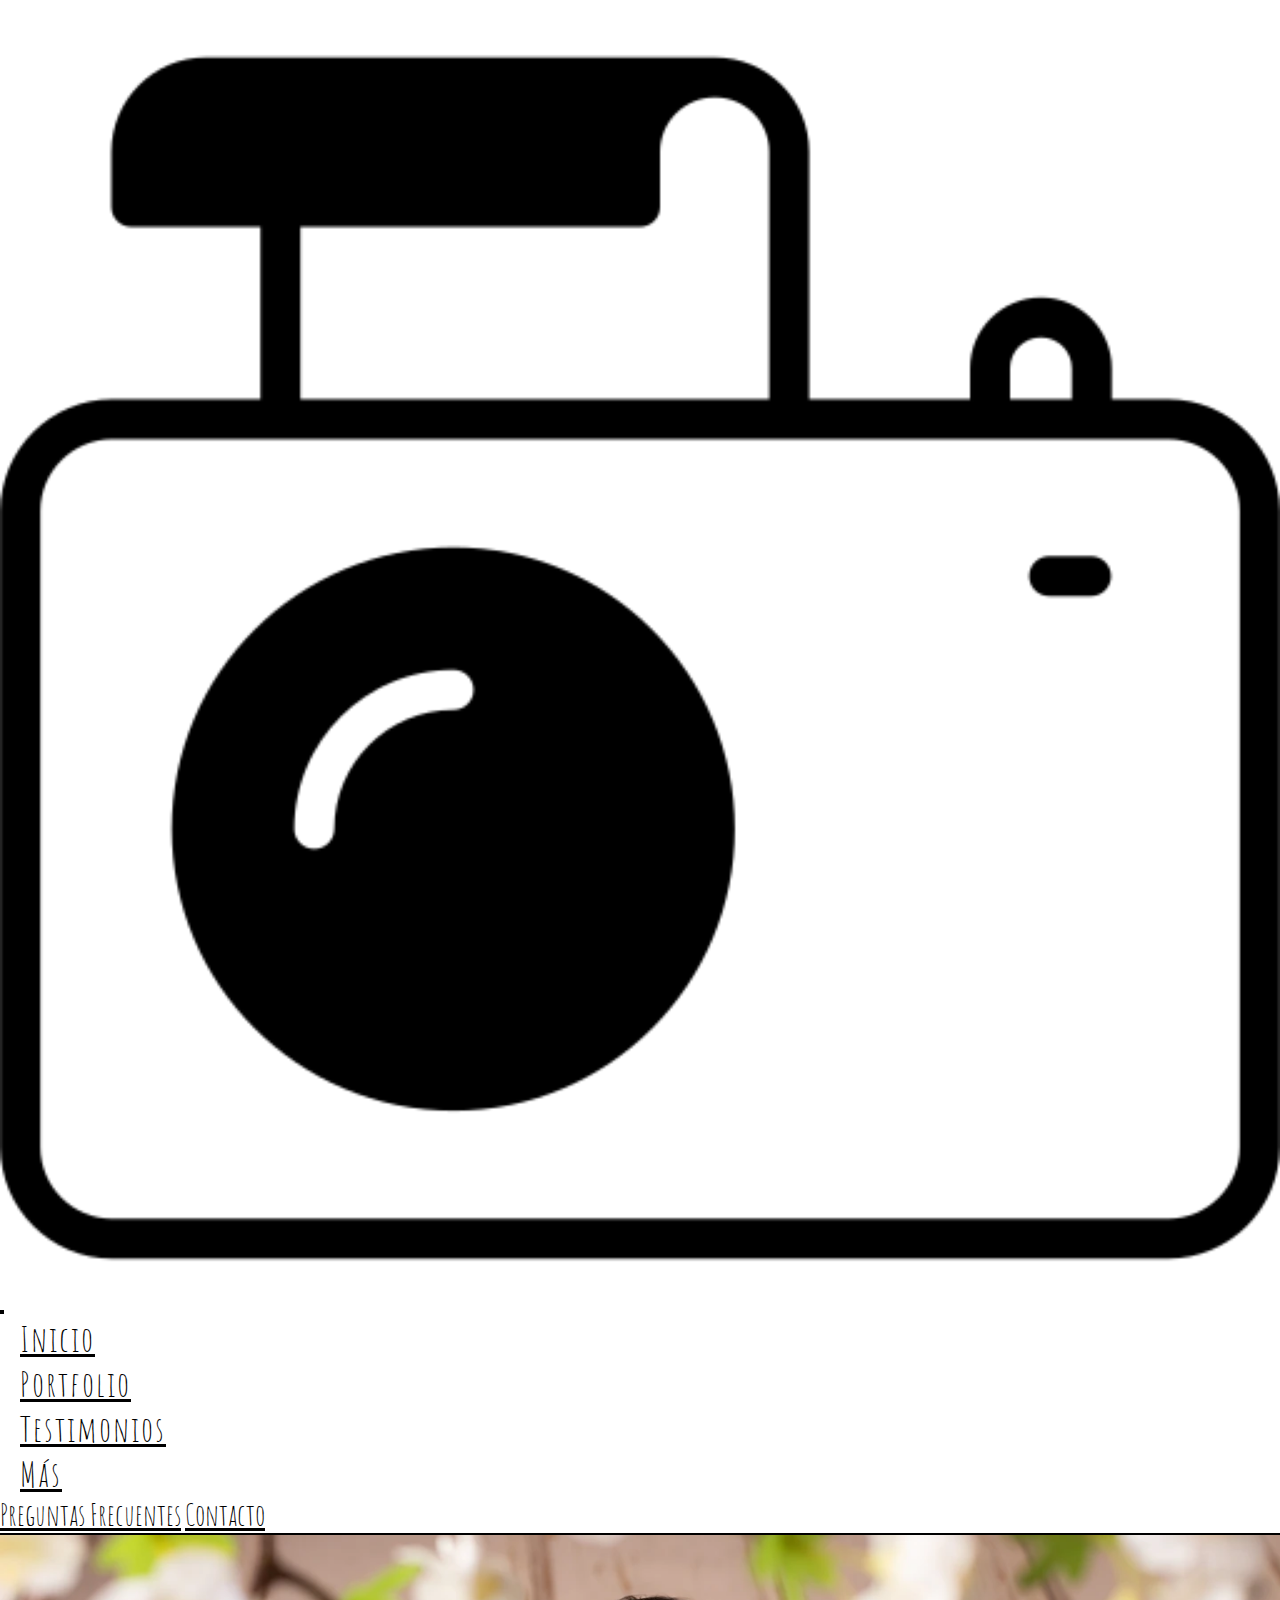
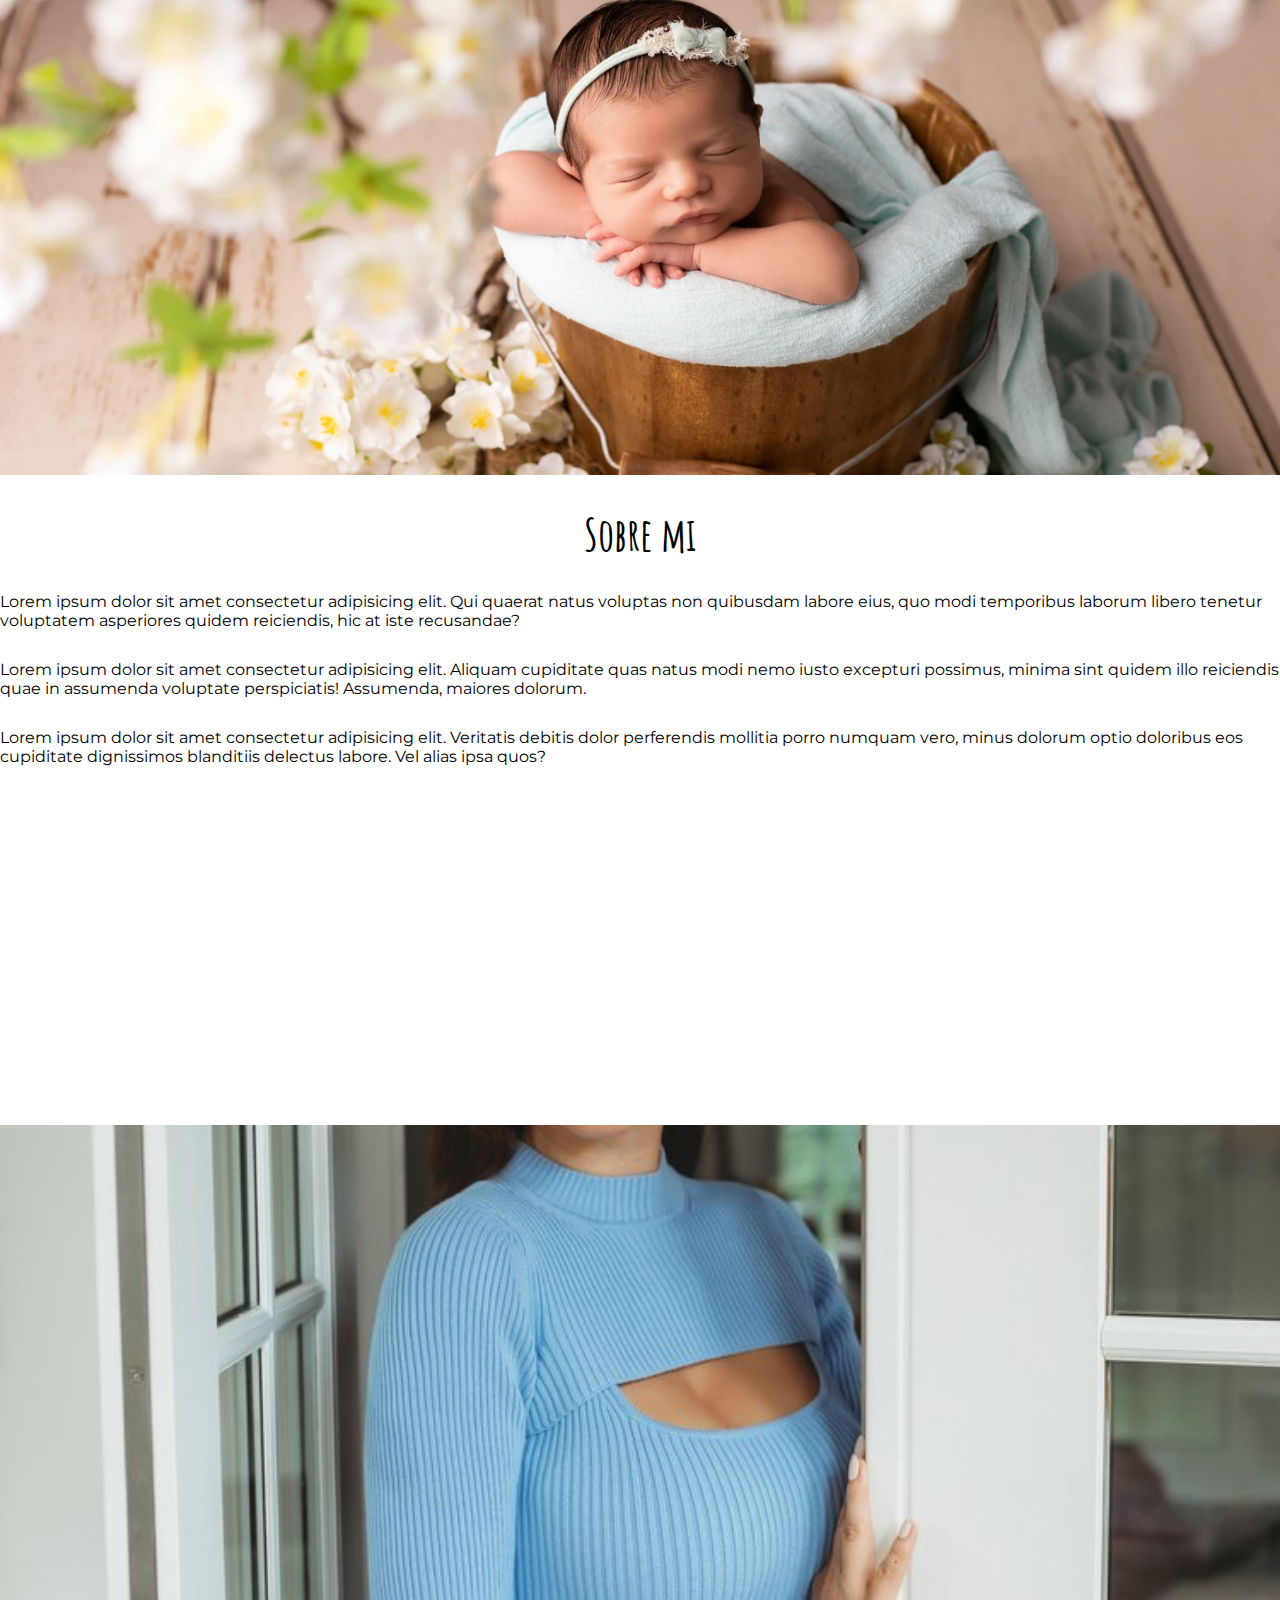
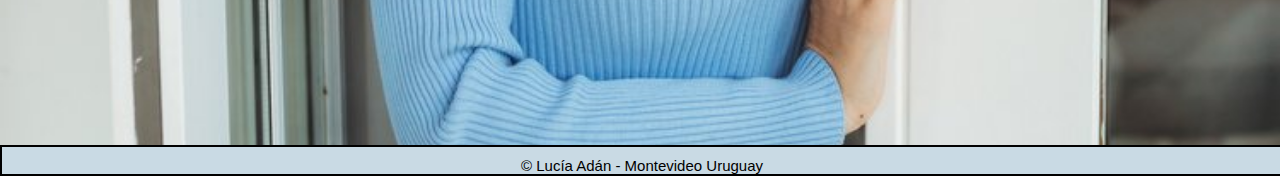
<file: index.html>
<!DOCTYPE html>
    <html lang="es">
        <head>
            <meta charset="UTF-8">
            <meta http-equiv="X-UA-Compatible" content="IE=edge">
            <meta name="viewport" content="width=device-width, initial-scale=1.0">
            <link rel="stylesheet" href="https://cdnjs.cloudflare.com/ajax/libs/font-awesome/6.2.0/css/all.min.css" integrity="sha512-xh6O/CkQoPOWDdYTDqeRdPCVd1SpvCA9XXcUnZS2FmJNp1coAFzvtCN9BmamE+4aHK8yyUHUSCcJHgXloTyT2A==" crossorigin="anonymous" referrerpolicy="no-referrer" />
            <link rel="stylesheet" href="https://cdn.jsdelivr.net/npm/bootstrap@4.6.2/dist/css/bootstrap.min.css" integrity="sha384-xOolHFLEh07PJGoPkLv1IbcEPTNtaed2xpHsD9ESMhqIYd0nLMwNLD69Npy4HI+N" crossorigin="anonymous">
            <link rel="stylesheet" href="./styles/styles.css">
            <title>Lucia Adan</title>
        </head>

        <body>

          <!-- <h2 class="d-sm-none">XS</h2>
          <h2 class="d-none d-sm-block d-md-none">SM</h2>
          <h2 class="d-none d-md-block d-lg-none">MD</h2>
          <h2 class="d-none d-lg-block d-xl-none">LG</h2>
          <h2 class="d-none d-xl-block d-xxl-none">XL</h2>
          <h2 class="d-none d-xxl-block">XXL</h2> -->

                    <!-- Inicio nav bar -->
                    <nav class="navbar navbar-expand-md navbar-dark">
                      <!-- Logo -->
                      <a class="navbar-logo"> <img src="./img/camara.png" alt="logo camara"></a>
                    
                      <!-- Toggler/collapsibe Button -->
                      <button class="navbar-toggler" type="button" data-toggle="collapse" data-target="#collapsibleNavbar">
                        <span class="navbar-toggler-icon"></span>
                      </button>
      
                      <!-- Navbar links -->
                      <div class="collapse navbar-collapse" id="collapsibleNavbar">
                        <ul class="navbar-nav">
                          <li class="nav-item">
                            <a class="nav-link" href="index.html">Inicio</a>
                          </li>
                              <li class="nav-item">
                              <a class="nav-link" href="sesiones.html">Portfolio</a>
                              </li>
                              <li class="nav-item">
                              <a class="nav-link" href="testimonios.html">Testimonios</a>
                          </li>
                          <!-- Dropdown -->
                          <li class="nav-item dropdown">
                              <a class="nav-link dropdown-toggle" href="sesiones.html" id="navbardrop" data-toggle="dropdown">
                              Más
                              </a>
                              <div class="dropdown-menu">
                              <a class="dropdown-item" href="preguntas.html">Preguntas Frecuentes</a>
                              <a class="dropdown-item" href="contacto.html">Contacto</a>
                              </div>
                          </li>
                        </ul>
                      </div>
                  </nav>
                  <!-- Finaliza nav bar  -->

        <!-- Inicia portada -->
        <main>
          <div class="container-fluid" id="portada">
            <div class="row">
              <div class="col-12"></div>
            </div>
          </div>
        </main>  
        <!-- Finaliza portada -->
        
        <!-- Inicia sobre mi -->
        <div class="container-fluid">
          <div class="row">
            <div class="nleft col-md-8 col-12"><h3>Sobre mi</h3>
              <p> Lorem ipsum dolor sit amet consectetur adipisicing elit. Qui quaerat natus voluptas non quibusdam labore eius, quo modi temporibus laborum libero tenetur voluptatem asperiores quidem reiciendis, hic at iste recusandae?</p>
              <p> Lorem ipsum dolor sit amet consectetur adipisicing elit. Aliquam cupiditate quas natus modi nemo iusto excepturi possimus, minima sint quidem illo reiciendis quae in assumenda voluptate perspiciatis! Assumenda, maiores dolorum.</p>
              <p> Lorem ipsum dolor sit amet consectetur adipisicing elit. Veritatis debitis dolor perferendis mollitia porro numquam vero, minus dolorum optio doloribus eos cupiditate dignissimos blanditiis delectus labore. Vel alias ipsa quos?</p>
            </div>
            <div class="nright col-md-4 col-12"></div>
          </div>
        </div>
        <!-- Finaliza sobre mi -->

        <!-- Inicia footer -->
        <footer> <p>© Lucía Adán - Montevideo Uruguay</p>
        <div class="redes">
          <a href="https://www.instagram.com/">
          <i class="fa-brands fa-instagram"></i></a>
          <a href="https://www.facebook.com/">
          <i class="fa-brands fa-facebook"></i></a>
        </div>
        </footer>
        <!-- Finaliza footer -->
    
                  
            
            <script src="https://cdn.jsdelivr.net/npm/jquery@3.5.1/dist/jquery.slim.min.js" integrity="sha384-DfXdz2htPH0lsSSs5nCTpuj/zy4C+OGpamoFVy38MVBnE+IbbVYUew+OrCXaRkfj" crossorigin="anonymous"></script>
            <script src="https://cdn.jsdelivr.net/npm/popper.js@1.16.1/dist/umd/popper.min.js" integrity="sha384-9/reFTGAW83EW2RDu2S0VKaIzap3H66lZH81PoYlFhbGU+6BZp6G7niu735Sk7lN" crossorigin="anonymous"></script>
            <script src="https://cdn.jsdelivr.net/npm/bootstrap@4.6.2/dist/js/bootstrap.min.js" integrity="sha384-+sLIOodYLS7CIrQpBjl+C7nPvqq+FbNUBDunl/OZv93DB7Ln/533i8e/mZXLi/P+" crossorigin="anonymous"></script>
         </body>
         
    </html>
</file>
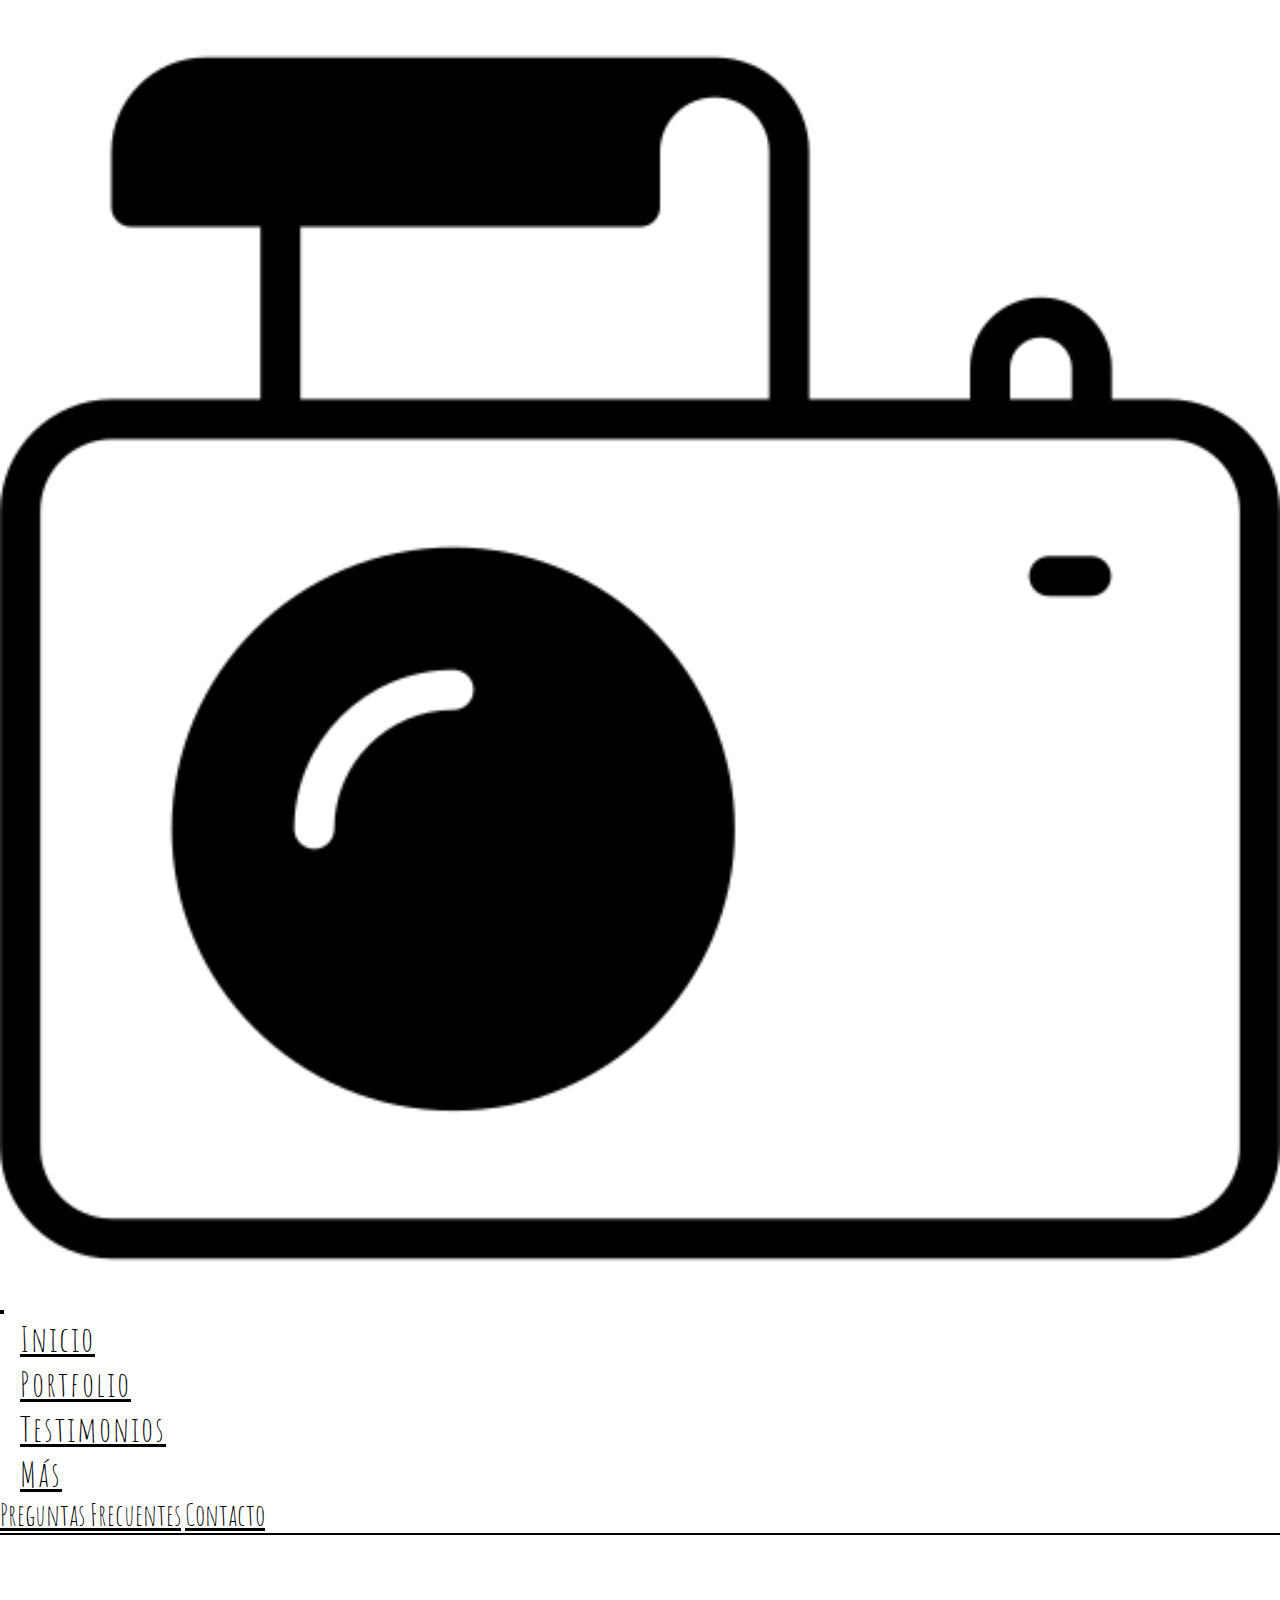
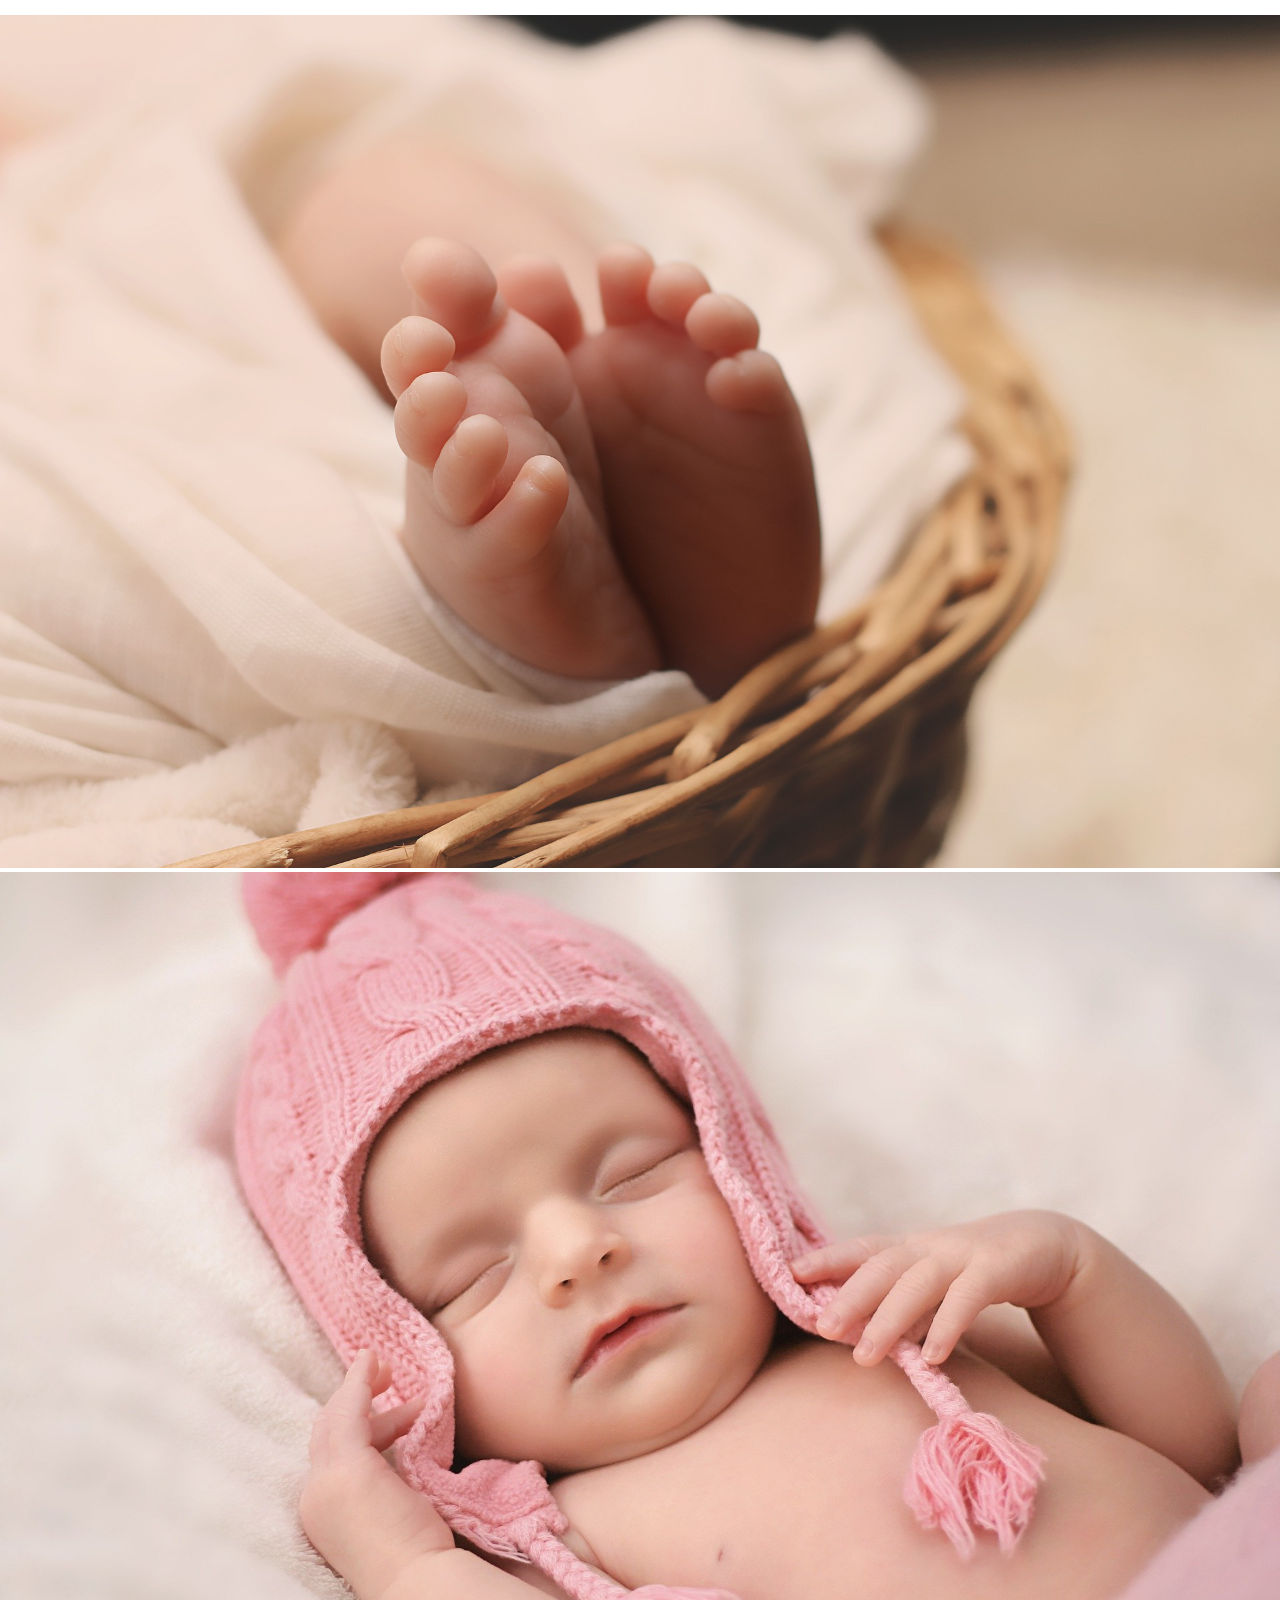
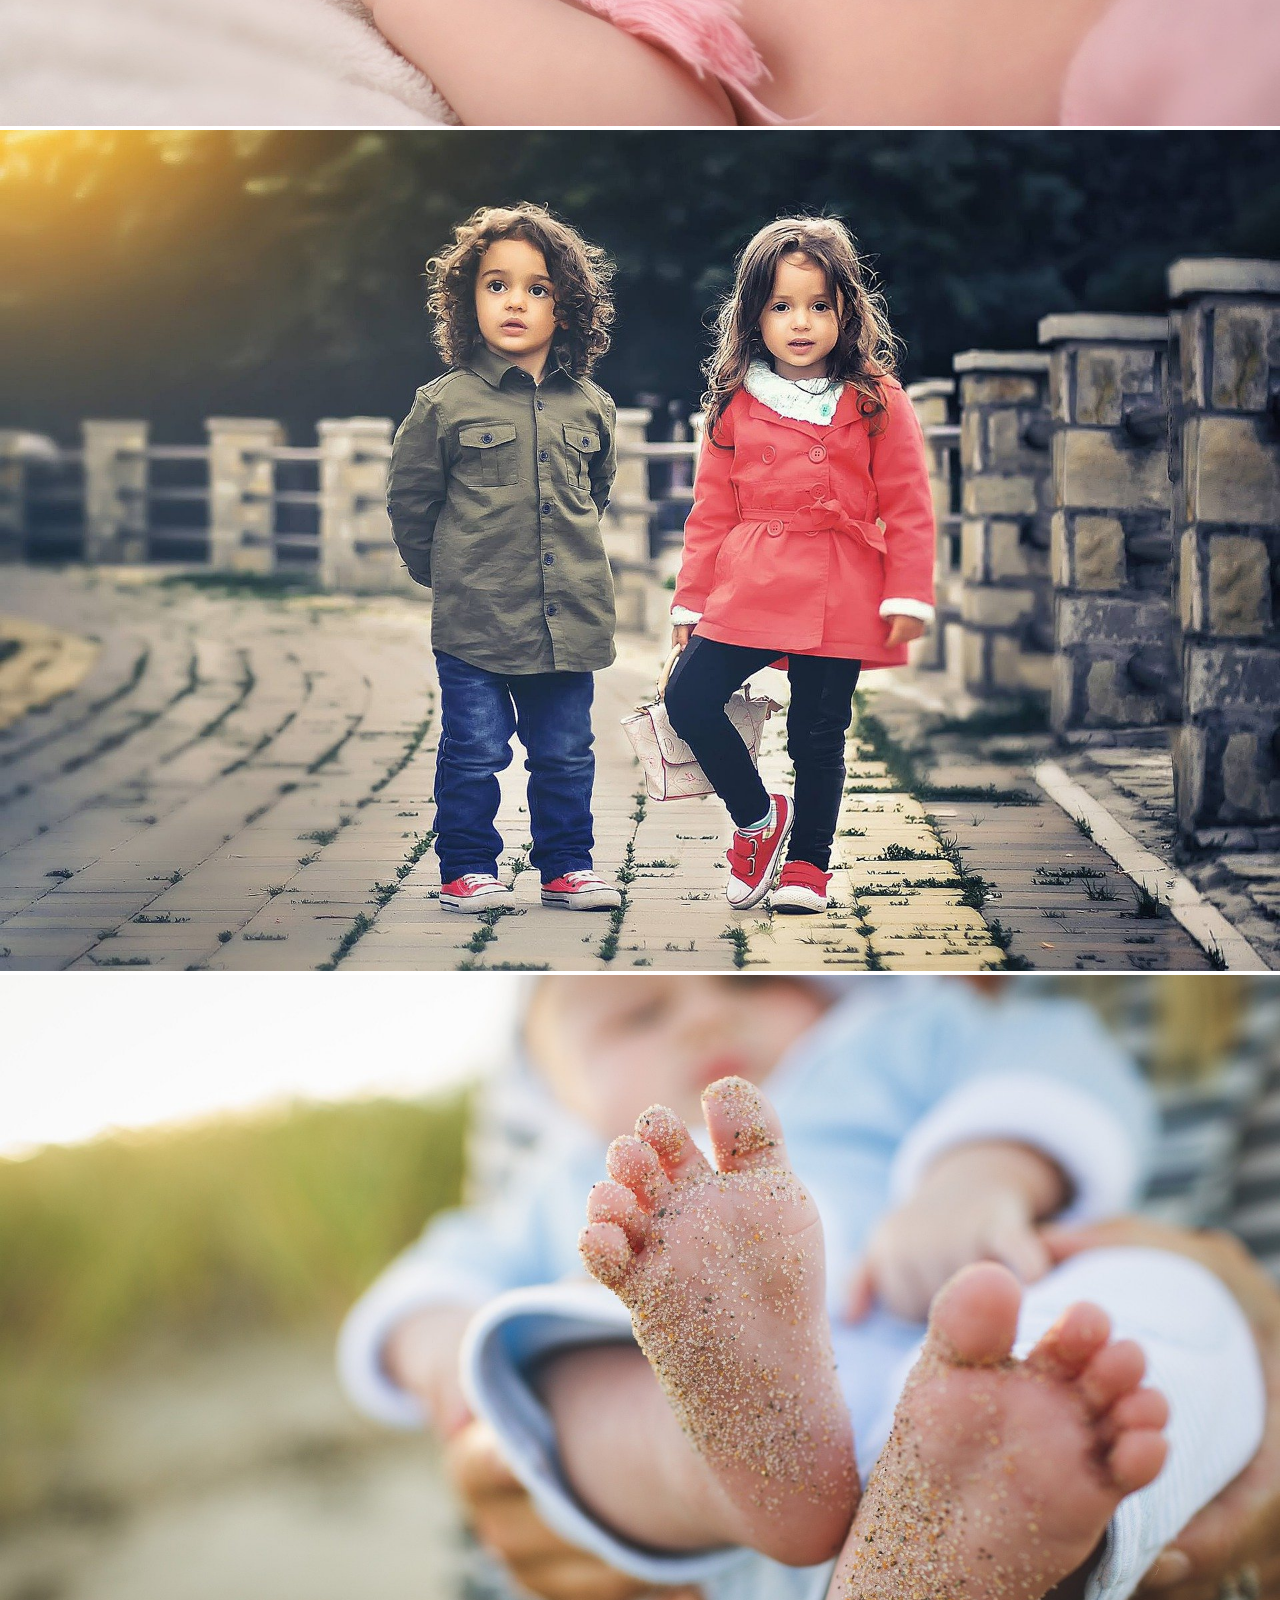
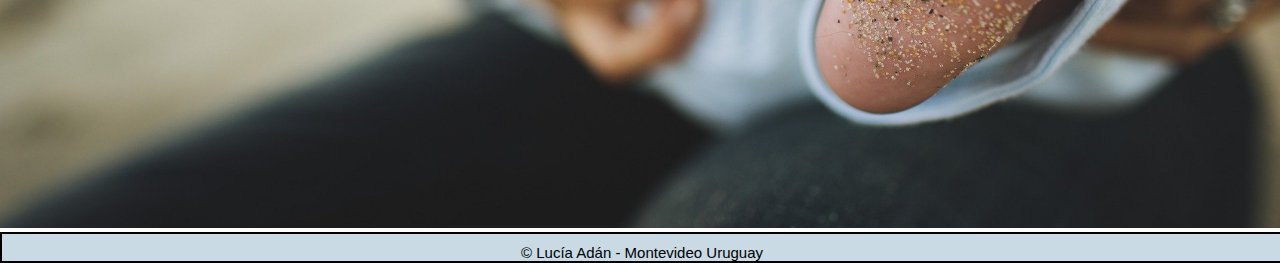
<file: sesiones.html>
<!DOCTYPE html>
<html lang="es">
  <head>
    <meta name="description" content="Portfolio de fotografías">
    <meta name="keywords" content="galería, sesiones, portfolio, fotografías">
    <meta charset="UTF-8" />
    <meta http-equiv="X-UA-Compatible" content="IE=edge" />
    <meta name="viewport" content="width=device-width, initial-scale=1.0" />
    <link
      rel="stylesheet"
      href="https://cdnjs.cloudflare.com/ajax/libs/font-awesome/6.2.0/css/all.min.css"
      integrity="sha512-xh6O/CkQoPOWDdYTDqeRdPCVd1SpvCA9XXcUnZS2FmJNp1coAFzvtCN9BmamE+4aHK8yyUHUSCcJHgXloTyT2A=="
      crossorigin="anonymous"
      referrerpolicy="no-referrer"/>
    <link
      rel="stylesheet"
      href="https://cdn.jsdelivr.net/npm/bootstrap@4.6.2/dist/css/bootstrap.min.css"
      integrity="sha384-xOolHFLEh07PJGoPkLv1IbcEPTNtaed2xpHsD9ESMhqIYd0nLMwNLD69Npy4HI+N"
      crossorigin="anonymous"/>
    <link rel="stylesheet" href="./styles/styles.css" />
    <title>Lucia Adan</title>
  </head>


  <body>
    <!-- Inicio nav bar -->
      <nav class="navbar navbar-expand-md navbar-dark">
        <!-- Logo -->
        <a class="navbar-logo">
          <img src="./img/camara.png" alt="logo camara"/></a>

        <!-- Toggler/collapsibe Button -->
        <button
          class="navbar-toggler"
          type="button"
          data-toggle="collapse"
          data-target="#collapsibleNavbar">
          <span class="navbar-toggler-icon"></span>
        </button>

        <!-- Navbar links -->
        <div class="collapse navbar-collapse" id="collapsibleNavbar">
          <ul class="navbar-nav">
            <li class="nav-item">
              <a class="nav-link" href="index.html">Inicio</a>
            </li>
            <li class="nav-item">
              <a class="nav-link" href="sesiones.html">Portfolio</a>
            </li>
            <li class="nav-item">
              <a class="nav-link" href="testimonios.html">Testimonios</a>
            </li>
            <!-- Dropdown -->
            <li class="nav-item dropdown">
              <a
                class="nav-link dropdown-toggle"
                href="sesiones.html"
                id="navbardrop"
                data-toggle="dropdown">
                Más
              </a>
              <div class="dropdown-menu">
                <a class="dropdown-item" href="preguntas.html"
                  >Preguntas Frecuentes</a>
                <a class="dropdown-item" href="contacto.html">Contacto</a>
              </div>
            </li>
          </ul>
        </div>
      </nav>
    <!-- Finaliza nav bar  -->

    <!-- Inicia portfolio -->
      <div class="sec">
        <div id="demo" class="carousel slide" data-ride="carousel">
          <!-- Indicators -->
          <ul class="carousel-indicators">
            <li data-target="#demo" data-slide-to="0" class="active"></li>
            <li data-target="#demo" data-slide-to="1"></li>
            <li data-target="#demo" data-slide-to="2"></li>
            <li data-target="#demo" data-slide-to="3"></li>
          </ul>

          <!-- The slideshow -->
          <div class="carousel-inner">
            <div class="carousel-item active">
              <img src="./img/estudio1.jpg" alt="Los Angeles" />
            </div>
            <div class="carousel-item">
              <img src="./img/estudio2.jpg" alt="Chicago" />
            </div>
            <div class="carousel-item">
              <img src="img/exteriores1.jpg" alt="New York" />
            </div>
            <div class="carousel-item">
              <img src="./img/exteriores2.jpg" alt="New York" />
            </div>
          </div>

          <!-- Left and right controls -->
          <a class="carousel-control-prev" href="#demo" data-slide="prev">
            <span class="carousel-control-prev-icon"></span>
          </a>
          <a class="carousel-control-next" href="#demo" data-slide="next">
            <span class="carousel-control-next-icon"></span>
          </a>
        </div>
      </div>
    <!-- Finaliza portfolio -->

    <!-- Inicia footer -->
  <footer>
    <p>© Lucía Adán - Montevideo Uruguay</p>
    <div class="redes">
      <a href="https://www.instagram.com/">
        <i class="fa-brands fa-instagram"></i></a>
      <a href="https://www.facebook.com/">
        <i class="fa-brands fa-facebook"></i></a>
    </div>
  </footer>
    <!-- Finaliza footer -->

    <script
      src="https://cdn.jsdelivr.net/npm/jquery@3.5.1/dist/jquery.slim.min.js"
      integrity="sha384-DfXdz2htPH0lsSSs5nCTpuj/zy4C+OGpamoFVy38MVBnE+IbbVYUew+OrCXaRkfj"
      crossorigin="anonymous"></script>
    <script
      src="https://cdn.jsdelivr.net/npm/popper.js@1.16.1/dist/umd/popper.min.js"
      integrity="sha384-9/reFTGAW83EW2RDu2S0VKaIzap3H66lZH81PoYlFhbGU+6BZp6G7niu735Sk7lN"
      crossorigin="anonymous"></script>
    <script
      src="https://cdn.jsdelivr.net/npm/bootstrap@4.6.2/dist/js/bootstrap.min.js"
      integrity="sha384-+sLIOodYLS7CIrQpBjl+C7nPvqq+FbNUBDunl/OZv93DB7Ln/533i8e/mZXLi/P+"
      crossorigin="anonymous"></script>
  </body>
</html>
</file>
<file: styles/styles.css>
@import url('https://fonts.googleapis.com/css2?family=Amatic+SC:wght@700&display=swap');
@import url('https://fonts.googleapis.com/css2?family=Amatic+SC:wght@700&family=Montserrat:ital,wght@0,400;1,200&display=swap');

*{
    margin: 0;
    padding: 0;
}

.navbar{
    border-bottom: 2px solid black;
}

.navbar-expand-md .navbar-collapse{
    justify-content: center;
}

.navbar-logo{
    width: 50px;
    margin-left: 20px;
}

.navbar-logo img{
    display: block;
    width: 100%;
    height: auto;
}

.nav-link{
    color: black !important;
    font-family: 'Amatic SC', cursive;
    font-size: 35px;
    letter-spacing: 2px;
    margin-left: 20px;
    margin-right: 20px;
}

#collapsibleNavbar .nav-link:hover{
    background-color: #f8e88e;
}

.dropdown-menu a{
    color: black;
    font-family: 'Amatic SC', cursive;
    font-size: 30px;
}

.navbar-dark .navbar-toggler-icon {
    filter: invert(100%);
}

.navbar-dark .navbar-toggler {
    border: dashed black 2px;
}

#portada{
    background-image: url(../img/bebe.webp);
    height: 540px;
    background-size: cover;
    background-position: center;
}

.nright{
    height: 620px;
    background-image: url(../img/fotografa.jpg);
    background-size: cover;
    background-position: center;
}

h3{
    font-family: 'Amatic SC', cursive;
    text-align: center;
    font-size: 45px;
    margin: 30px;
}

.nleft{
    height: 620px;
}

.nleft p{
    margin-top: 30px;
    font-family: 'Montserrat', sans-serif;
    font-size: 16px;
}

footer{
    height: auto;
    width: 100%;
    text-align: center;
    background-color: #b1c9d8b0;
    border: 2px solid black;
    font-family: Verdana, Geneva, Tahoma, sans-serif;
    font-size: 15px;
    color: black;
    padding-top: 10px;
} 

footer i{
    font-size: 30px;
    letter-spacing: 18px;
    padding-bottom: 5px;
}

footer a{
    color: black;
}

footer a :hover{
    color: white;
}

.carousel-inner img{
    width: 100%;
}

.carousel-indicators li{
    height: 20px;
    width: 20px;
    border-radius: 50%;
    color: white;
}
</file>
